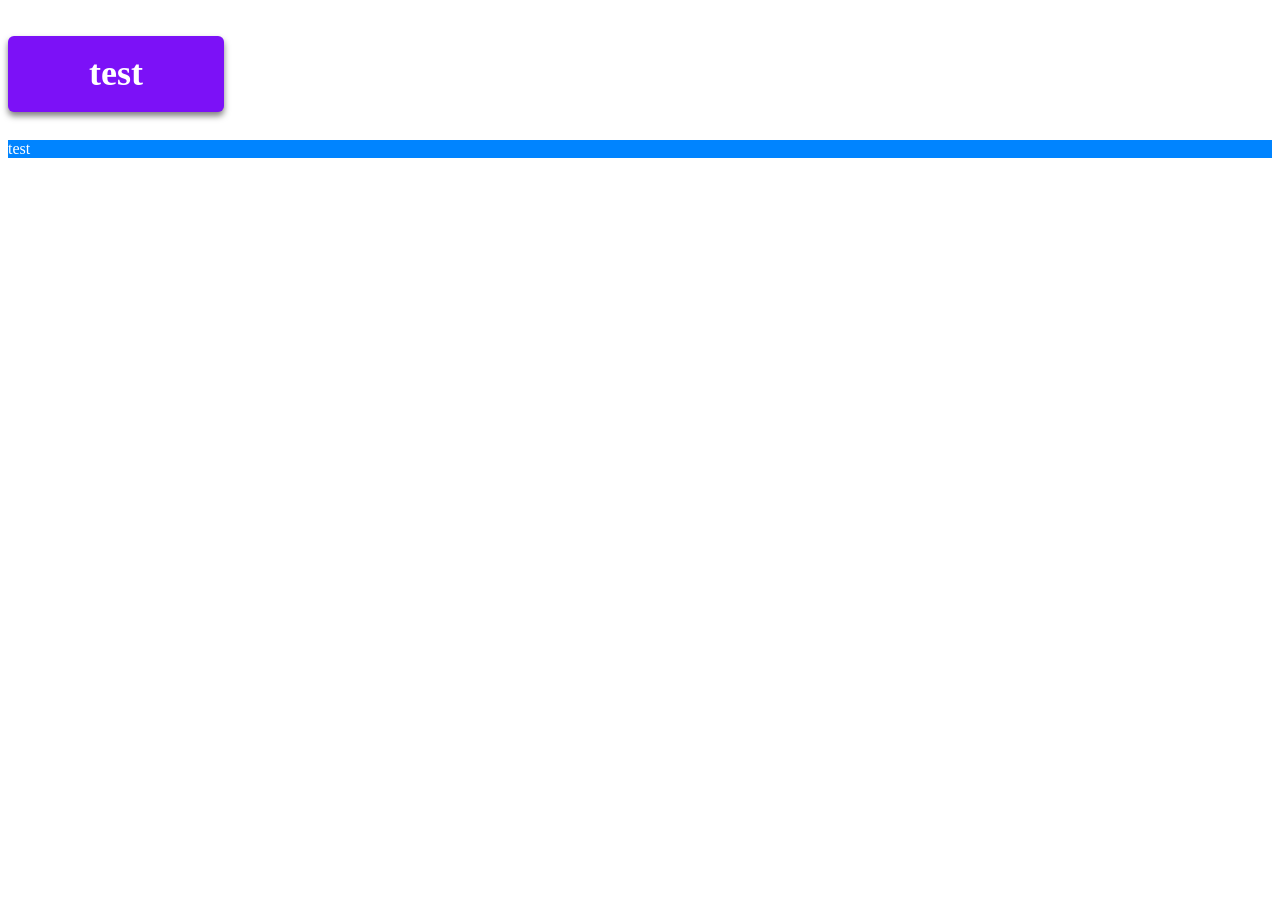
<file: index.html>
<!DOCTYPE html>
<html lang="zh-hant-TW">

<head>
  <meta charset="UTF-8">
  <meta name="viewport" content="width=device-width, initial-scale=1.0">
  <link rel="stylesheet" href="./css/main.css">
  <title>Document</title>
</head>

<body>
  <div class="btn btn-submit fs-36 fw-bold px-80 my-28 shadow-md">test</div>
  <div class="bg-primary text-white">test</div>
</body>

</html>
</file>
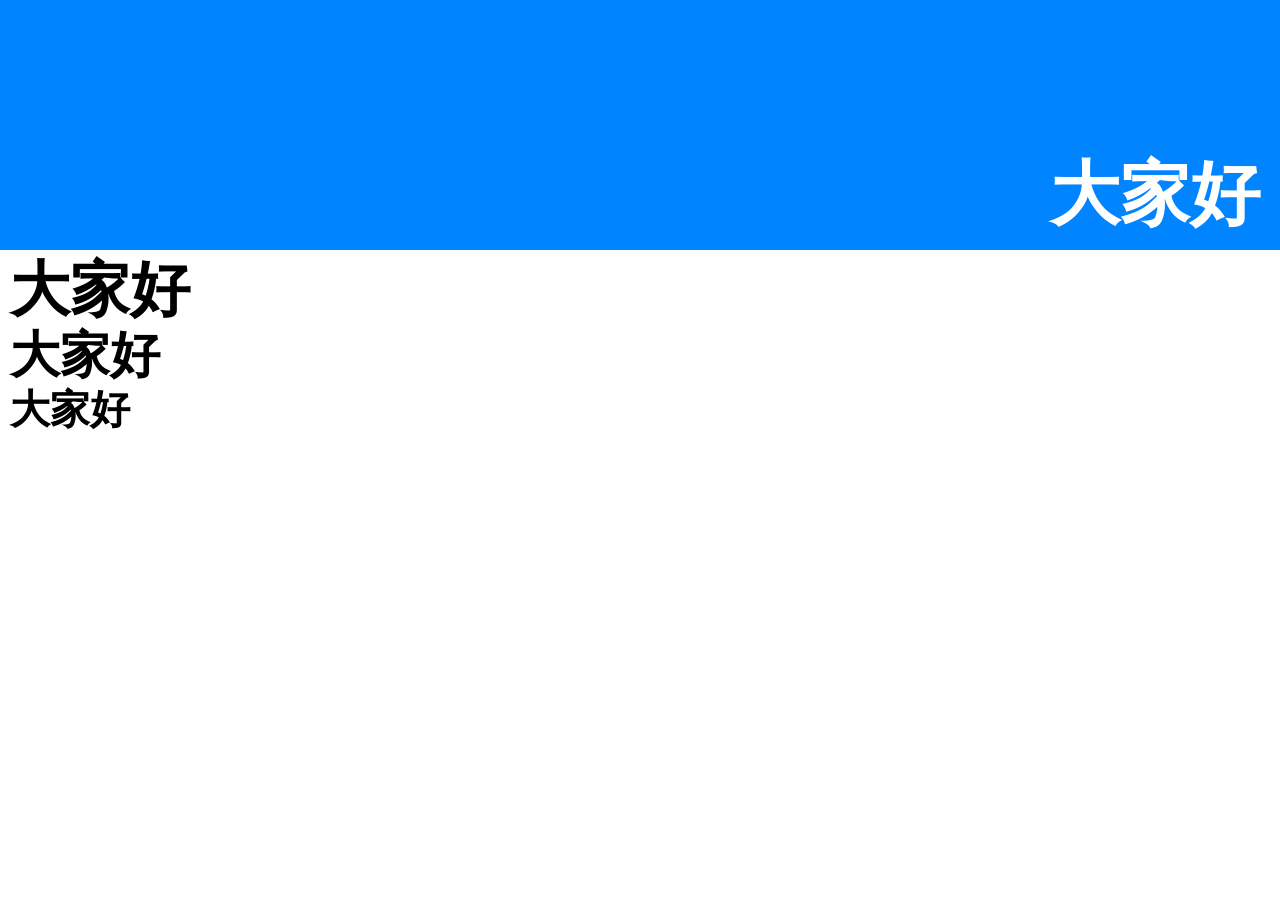
<file: page.html>
<!DOCTYPE html>
<html lang="zh-hant-TW">

<head>
  <meta charset="UTF-8">
  <meta name="viewport" content="width=device-width, initial-scale=1.0">
  <link rel="stylesheet" href="./css/page.css">
  <title>Document</title>
</head>

<body>
  <nav></nav>
  <header>
    <h1>大家好</h1>
  </header>
  <h2>大家好</h2>
  <h3>大家好</h3>
  <h4>大家好</h4>
</body>

</html>
</file>
<file: css/main.css>
.btn {
  display: inline-block;
  padding: 8px;
  padding-left: 20px;
  padding-right: 20px;
  font-size: 16px;
  font-weight: 400;
  line-height: 1.6;
  text-align: center;
  border: 1px solid transparent;
  border-radius: 6px;
  cursor: pointer;
  -webkit-user-select: none;
     -moz-user-select: none;
          user-select: none;
  background-color: var(--btn-bg, #d6d5d5);
  color: var(--btn-color, #000000);
  transition: background-color 0.15s ease-in-out;
}
.btn:hover {
  background-color: var(--btn-bg-hover, #d6d5d5);
}
.btn:active {
  background-color: var(--btn-bg-active, #d6d5d5);
}

.btn-primary {
  --btn-bg: #0084ff;
  --btn-color: #ffffff;
  --btn-bg-hover: #006acc;
  --btn-bg-active: #005cb3;
}

.btn-danger {
  --btn-bg: #dc3545;
  --btn-color: #ffffff;
  --btn-bg-hover: #b02a37;
  --btn-bg-active: #9a2530;
}

.btn-success {
  --btn-bg: #28a745;
  --btn-color: #ffffff;
  --btn-bg-hover: #208637;
  --btn-bg-active: #1c7530;
}

.btn-warning {
  --btn-bg: #ff6f00;
  --btn-color: #ffffff;
  --btn-bg-hover: #cc5900;
  --btn-bg-active: #b34e00;
}

.btn-submit {
  --btn-bg: #7c11f7;
  --btn-color: #ffffff;
  --btn-bg-hover: #8c2ff7;
  --btn-bg-active: #670bd1;
}

.text-primary {
  color: #0084ff;
}

.bg-primary {
  background-color: #0084ff;
}

.text-danger {
  color: #dc3545;
}

.bg-danger {
  background-color: #dc3545;
}

.text-success {
  color: #28a745;
}

.bg-success {
  background-color: #28a745;
}

.text-warning {
  color: #ff6f00;
}

.bg-warning {
  background-color: #ff6f00;
}

.text-white {
  color: #ffffff;
}

.bg-white {
  background-color: #ffffff;
}

.text-black {
  color: #000000;
}

.bg-black {
  background-color: #000000;
}

.text-light {
  color: #d6d5d5;
}

.bg-light {
  background-color: #d6d5d5;
}

.text-dark {
  color: #343333;
}

.bg-dark {
  background-color: #343333;
}

.text-submit {
  color: #7c11f7;
}

.bg-submit {
  background-color: #7c11f7;
}

.fs-12 {
  font-size: 12px;
}

.fs-13 {
  font-size: 13px;
}

.fs-14 {
  font-size: 14px;
}

.fs-15 {
  font-size: 15px;
}

.fs-16 {
  font-size: 16px;
}

.fs-17 {
  font-size: 17px;
}

.fs-18 {
  font-size: 18px;
}

.fs-19 {
  font-size: 19px;
}

.fs-20 {
  font-size: 20px;
}

.fs-21 {
  font-size: 21px;
}

.fs-22 {
  font-size: 22px;
}

.fs-23 {
  font-size: 23px;
}

.fs-24 {
  font-size: 24px;
}

.fs-25 {
  font-size: 25px;
}

.fs-26 {
  font-size: 26px;
}

.fs-27 {
  font-size: 27px;
}

.fs-28 {
  font-size: 28px;
}

.fs-29 {
  font-size: 29px;
}

.fs-30 {
  font-size: 30px;
}

.fs-31 {
  font-size: 31px;
}

.fs-32 {
  font-size: 32px;
}

.fs-33 {
  font-size: 33px;
}

.fs-34 {
  font-size: 34px;
}

.fs-35 {
  font-size: 35px;
}

.fs-36 {
  font-size: 36px;
}

.fs-37 {
  font-size: 37px;
}

.fs-38 {
  font-size: 38px;
}

.fs-39 {
  font-size: 39px;
}

.fs-40 {
  font-size: 40px;
}

.fs-41 {
  font-size: 41px;
}

.fs-42 {
  font-size: 42px;
}

.fs-43 {
  font-size: 43px;
}

.fs-44 {
  font-size: 44px;
}

.fs-45 {
  font-size: 45px;
}

.fs-46 {
  font-size: 46px;
}

.fs-47 {
  font-size: 47px;
}

.fs-48 {
  font-size: 48px;
}

.fs-49 {
  font-size: 49px;
}

.fs-50 {
  font-size: 50px;
}

.fs-51 {
  font-size: 51px;
}

.fs-52 {
  font-size: 52px;
}

.fs-53 {
  font-size: 53px;
}

.fs-54 {
  font-size: 54px;
}

.fs-55 {
  font-size: 55px;
}

.fs-56 {
  font-size: 56px;
}

.fs-57 {
  font-size: 57px;
}

.fs-58 {
  font-size: 58px;
}

.fs-59 {
  font-size: 59px;
}

.fs-60 {
  font-size: 60px;
}

.fs-61 {
  font-size: 61px;
}

.fs-62 {
  font-size: 62px;
}

.fs-63 {
  font-size: 63px;
}

.fs-64 {
  font-size: 64px;
}

.fs-65 {
  font-size: 65px;
}

.fs-66 {
  font-size: 66px;
}

.fs-67 {
  font-size: 67px;
}

.fs-68 {
  font-size: 68px;
}

.fs-69 {
  font-size: 69px;
}

.fs-70 {
  font-size: 70px;
}

.fs-71 {
  font-size: 71px;
}

.fs-72 {
  font-size: 72px;
}

.fs-73 {
  font-size: 73px;
}

.fs-74 {
  font-size: 74px;
}

.fs-75 {
  font-size: 75px;
}

.fs-76 {
  font-size: 76px;
}

.fs-77 {
  font-size: 77px;
}

.fs-78 {
  font-size: 78px;
}

.fs-79 {
  font-size: 79px;
}

.fs-80 {
  font-size: 80px;
}

.fs-81 {
  font-size: 81px;
}

.fs-82 {
  font-size: 82px;
}

.fs-83 {
  font-size: 83px;
}

.fs-84 {
  font-size: 84px;
}

.fs-85 {
  font-size: 85px;
}

.fs-86 {
  font-size: 86px;
}

.fs-87 {
  font-size: 87px;
}

.fs-88 {
  font-size: 88px;
}

.fs-89 {
  font-size: 89px;
}

.fs-90 {
  font-size: 90px;
}

.fs-91 {
  font-size: 91px;
}

.fs-92 {
  font-size: 92px;
}

.fs-93 {
  font-size: 93px;
}

.fs-94 {
  font-size: 94px;
}

.fs-95 {
  font-size: 95px;
}

.fs-96 {
  font-size: 96px;
}

.fs-97 {
  font-size: 97px;
}

.fs-98 {
  font-size: 98px;
}

.fs-99 {
  font-size: 99px;
}

.fs-100 {
  font-size: 100px;
}

.fw-normal {
  font-weight: 400;
}

.fw-medium {
  font-weight: 500;
}

.fw-bold {
  font-weight: 700;
}

.shadow-none {
  box-shadow: none;
}

.shadow-sm {
  box-shadow: 0 1px 2px rgba(0, 0, 0, 0.5);
}

.shadow-md {
  box-shadow: 0 4px 6px rgba(0, 0, 0, 0.5);
}

.shadow-lg {
  box-shadow: 0 10px 15px rgba(0, 0, 0, 0.5);
}

.p-0 {
  padding: 0px;
}

.px-0 {
  padding-left: 0px;
  padding-right: 0px;
}

.py-0 {
  padding-top: 0px;
  padding-bottom: 0px;
}

.m-0 {
  margin: 0px;
}

.mx-0 {
  margin-left: 0px;
  margin-right: 0px;
}

.my-0 {
  margin-top: 0px;
  margin-bottom: 0px;
}

.p-4 {
  padding: 4px;
}

.px-4 {
  padding-left: 4px;
  padding-right: 4px;
}

.py-4 {
  padding-top: 4px;
  padding-bottom: 4px;
}

.m-4 {
  margin: 4px;
}

.mx-4 {
  margin-left: 4px;
  margin-right: 4px;
}

.my-4 {
  margin-top: 4px;
  margin-bottom: 4px;
}

.p-8 {
  padding: 8px;
}

.px-8 {
  padding-left: 8px;
  padding-right: 8px;
}

.py-8 {
  padding-top: 8px;
  padding-bottom: 8px;
}

.m-8 {
  margin: 8px;
}

.mx-8 {
  margin-left: 8px;
  margin-right: 8px;
}

.my-8 {
  margin-top: 8px;
  margin-bottom: 8px;
}

.p-12 {
  padding: 12px;
}

.px-12 {
  padding-left: 12px;
  padding-right: 12px;
}

.py-12 {
  padding-top: 12px;
  padding-bottom: 12px;
}

.m-12 {
  margin: 12px;
}

.mx-12 {
  margin-left: 12px;
  margin-right: 12px;
}

.my-12 {
  margin-top: 12px;
  margin-bottom: 12px;
}

.p-16 {
  padding: 16px;
}

.px-16 {
  padding-left: 16px;
  padding-right: 16px;
}

.py-16 {
  padding-top: 16px;
  padding-bottom: 16px;
}

.m-16 {
  margin: 16px;
}

.mx-16 {
  margin-left: 16px;
  margin-right: 16px;
}

.my-16 {
  margin-top: 16px;
  margin-bottom: 16px;
}

.p-20 {
  padding: 20px;
}

.px-20 {
  padding-left: 20px;
  padding-right: 20px;
}

.py-20 {
  padding-top: 20px;
  padding-bottom: 20px;
}

.m-20 {
  margin: 20px;
}

.mx-20 {
  margin-left: 20px;
  margin-right: 20px;
}

.my-20 {
  margin-top: 20px;
  margin-bottom: 20px;
}

.p-24 {
  padding: 24px;
}

.px-24 {
  padding-left: 24px;
  padding-right: 24px;
}

.py-24 {
  padding-top: 24px;
  padding-bottom: 24px;
}

.m-24 {
  margin: 24px;
}

.mx-24 {
  margin-left: 24px;
  margin-right: 24px;
}

.my-24 {
  margin-top: 24px;
  margin-bottom: 24px;
}

.p-28 {
  padding: 28px;
}

.px-28 {
  padding-left: 28px;
  padding-right: 28px;
}

.py-28 {
  padding-top: 28px;
  padding-bottom: 28px;
}

.m-28 {
  margin: 28px;
}

.mx-28 {
  margin-left: 28px;
  margin-right: 28px;
}

.my-28 {
  margin-top: 28px;
  margin-bottom: 28px;
}

.p-32 {
  padding: 32px;
}

.px-32 {
  padding-left: 32px;
  padding-right: 32px;
}

.py-32 {
  padding-top: 32px;
  padding-bottom: 32px;
}

.m-32 {
  margin: 32px;
}

.mx-32 {
  margin-left: 32px;
  margin-right: 32px;
}

.my-32 {
  margin-top: 32px;
  margin-bottom: 32px;
}

.p-36 {
  padding: 36px;
}

.px-36 {
  padding-left: 36px;
  padding-right: 36px;
}

.py-36 {
  padding-top: 36px;
  padding-bottom: 36px;
}

.m-36 {
  margin: 36px;
}

.mx-36 {
  margin-left: 36px;
  margin-right: 36px;
}

.my-36 {
  margin-top: 36px;
  margin-bottom: 36px;
}

.p-40 {
  padding: 40px;
}

.px-40 {
  padding-left: 40px;
  padding-right: 40px;
}

.py-40 {
  padding-top: 40px;
  padding-bottom: 40px;
}

.m-40 {
  margin: 40px;
}

.mx-40 {
  margin-left: 40px;
  margin-right: 40px;
}

.my-40 {
  margin-top: 40px;
  margin-bottom: 40px;
}

.p-44 {
  padding: 44px;
}

.px-44 {
  padding-left: 44px;
  padding-right: 44px;
}

.py-44 {
  padding-top: 44px;
  padding-bottom: 44px;
}

.m-44 {
  margin: 44px;
}

.mx-44 {
  margin-left: 44px;
  margin-right: 44px;
}

.my-44 {
  margin-top: 44px;
  margin-bottom: 44px;
}

.p-48 {
  padding: 48px;
}

.px-48 {
  padding-left: 48px;
  padding-right: 48px;
}

.py-48 {
  padding-top: 48px;
  padding-bottom: 48px;
}

.m-48 {
  margin: 48px;
}

.mx-48 {
  margin-left: 48px;
  margin-right: 48px;
}

.my-48 {
  margin-top: 48px;
  margin-bottom: 48px;
}

.p-52 {
  padding: 52px;
}

.px-52 {
  padding-left: 52px;
  padding-right: 52px;
}

.py-52 {
  padding-top: 52px;
  padding-bottom: 52px;
}

.m-52 {
  margin: 52px;
}

.mx-52 {
  margin-left: 52px;
  margin-right: 52px;
}

.my-52 {
  margin-top: 52px;
  margin-bottom: 52px;
}

.p-56 {
  padding: 56px;
}

.px-56 {
  padding-left: 56px;
  padding-right: 56px;
}

.py-56 {
  padding-top: 56px;
  padding-bottom: 56px;
}

.m-56 {
  margin: 56px;
}

.mx-56 {
  margin-left: 56px;
  margin-right: 56px;
}

.my-56 {
  margin-top: 56px;
  margin-bottom: 56px;
}

.p-60 {
  padding: 60px;
}

.px-60 {
  padding-left: 60px;
  padding-right: 60px;
}

.py-60 {
  padding-top: 60px;
  padding-bottom: 60px;
}

.m-60 {
  margin: 60px;
}

.mx-60 {
  margin-left: 60px;
  margin-right: 60px;
}

.my-60 {
  margin-top: 60px;
  margin-bottom: 60px;
}

.p-64 {
  padding: 64px;
}

.px-64 {
  padding-left: 64px;
  padding-right: 64px;
}

.py-64 {
  padding-top: 64px;
  padding-bottom: 64px;
}

.m-64 {
  margin: 64px;
}

.mx-64 {
  margin-left: 64px;
  margin-right: 64px;
}

.my-64 {
  margin-top: 64px;
  margin-bottom: 64px;
}

.p-68 {
  padding: 68px;
}

.px-68 {
  padding-left: 68px;
  padding-right: 68px;
}

.py-68 {
  padding-top: 68px;
  padding-bottom: 68px;
}

.m-68 {
  margin: 68px;
}

.mx-68 {
  margin-left: 68px;
  margin-right: 68px;
}

.my-68 {
  margin-top: 68px;
  margin-bottom: 68px;
}

.p-72 {
  padding: 72px;
}

.px-72 {
  padding-left: 72px;
  padding-right: 72px;
}

.py-72 {
  padding-top: 72px;
  padding-bottom: 72px;
}

.m-72 {
  margin: 72px;
}

.mx-72 {
  margin-left: 72px;
  margin-right: 72px;
}

.my-72 {
  margin-top: 72px;
  margin-bottom: 72px;
}

.p-76 {
  padding: 76px;
}

.px-76 {
  padding-left: 76px;
  padding-right: 76px;
}

.py-76 {
  padding-top: 76px;
  padding-bottom: 76px;
}

.m-76 {
  margin: 76px;
}

.mx-76 {
  margin-left: 76px;
  margin-right: 76px;
}

.my-76 {
  margin-top: 76px;
  margin-bottom: 76px;
}

.p-80 {
  padding: 80px;
}

.px-80 {
  padding-left: 80px;
  padding-right: 80px;
}

.py-80 {
  padding-top: 80px;
  padding-bottom: 80px;
}

.m-80 {
  margin: 80px;
}

.mx-80 {
  margin-left: 80px;
  margin-right: 80px;
}

.my-80 {
  margin-top: 80px;
  margin-bottom: 80px;
}

.p-84 {
  padding: 84px;
}

.px-84 {
  padding-left: 84px;
  padding-right: 84px;
}

.py-84 {
  padding-top: 84px;
  padding-bottom: 84px;
}

.m-84 {
  margin: 84px;
}

.mx-84 {
  margin-left: 84px;
  margin-right: 84px;
}

.my-84 {
  margin-top: 84px;
  margin-bottom: 84px;
}

.p-88 {
  padding: 88px;
}

.px-88 {
  padding-left: 88px;
  padding-right: 88px;
}

.py-88 {
  padding-top: 88px;
  padding-bottom: 88px;
}

.m-88 {
  margin: 88px;
}

.mx-88 {
  margin-left: 88px;
  margin-right: 88px;
}

.my-88 {
  margin-top: 88px;
  margin-bottom: 88px;
}

.p-92 {
  padding: 92px;
}

.px-92 {
  padding-left: 92px;
  padding-right: 92px;
}

.py-92 {
  padding-top: 92px;
  padding-bottom: 92px;
}

.m-92 {
  margin: 92px;
}

.mx-92 {
  margin-left: 92px;
  margin-right: 92px;
}

.my-92 {
  margin-top: 92px;
  margin-bottom: 92px;
}

.p-96 {
  padding: 96px;
}

.px-96 {
  padding-left: 96px;
  padding-right: 96px;
}

.py-96 {
  padding-top: 96px;
  padding-bottom: 96px;
}

.m-96 {
  margin: 96px;
}

.mx-96 {
  margin-left: 96px;
  margin-right: 96px;
}

.my-96 {
  margin-top: 96px;
  margin-bottom: 96px;
}

.p-100 {
  padding: 100px;
}

.px-100 {
  padding-left: 100px;
  padding-right: 100px;
}

.py-100 {
  padding-top: 100px;
  padding-bottom: 100px;
}

.m-100 {
  margin: 100px;
}

.mx-100 {
  margin-left: 100px;
  margin-right: 100px;
}

.my-100 {
  margin-top: 100px;
  margin-bottom: 100px;
}/*# sourceMappingURL=main.css.map */
</file>
<file: css/page.css>
/* http://meyerweb.com/eric/tools/css/reset/
   v5.0.1 | 20191019
   License: none (public domain)
*/
html, body, div, span, applet, object, iframe,
h1, h2, h3, h4, h5, h6, p, blockquote, pre,
a, abbr, acronym, address, big, cite, code,
del, dfn, em, img, ins, kbd, q, s, samp,
small, strike, strong, sub, sup, tt, var,
b, u, i, center,
dl, dt, dd, ol, ul, li,
fieldset, form, label, legend,
table, caption, tbody, tfoot, thead, tr, th, td,
article, aside, canvas, details, embed,
figure, figcaption, footer, header, hgroup,
main, menu, nav, output, ruby, section, summary,
time, mark, audio, video {
  margin: 0;
  padding: 0;
  border: 0;
  font-size: 100%;
  font: inherit;
  vertical-align: baseline;
}

/* HTML5 display-role reset for older browsers */
article, aside, details, figcaption, figure,
footer, header, hgroup, main, menu, nav, section {
  display: block;
}

/* HTML5 hidden-attribute fix for newer browsers */
*[hidden] {
  display: none;
}

body {
  line-height: 1;
}

menu, ol, ul {
  list-style: none;
}

blockquote, q {
  quotes: none;
}

blockquote:before, blockquote:after,
q:before, q:after {
  content: "";
  content: none;
}

table {
  border-collapse: collapse;
  border-spacing: 0;
}

h1 {
  font-size: 70px;
  font-weight: 700;
  margin: 10px;
}

h2 {
  font-size: 60px;
  font-weight: 700;
  margin: 10px;
}

h3 {
  font-size: 50px;
  font-weight: 700;
  margin: 10px;
}

h4 {
  font-size: 40px;
  font-weight: 700;
  margin: 10px;
}

h5 {
  font-size: 30px;
  font-weight: 700;
  margin: 10px;
}

h6 {
  font-size: 20px;
  font-weight: 700;
  margin: 10px;
}

header {
  box-sizing: border-box;
  padding: 10px;
  height: 250px;
  background-color: #0084ff;
  color: #ffffff;
  display: flex;
  justify-content: flex-end;
  align-items: flex-end;
}/*# sourceMappingURL=page.css.map */
</file>
